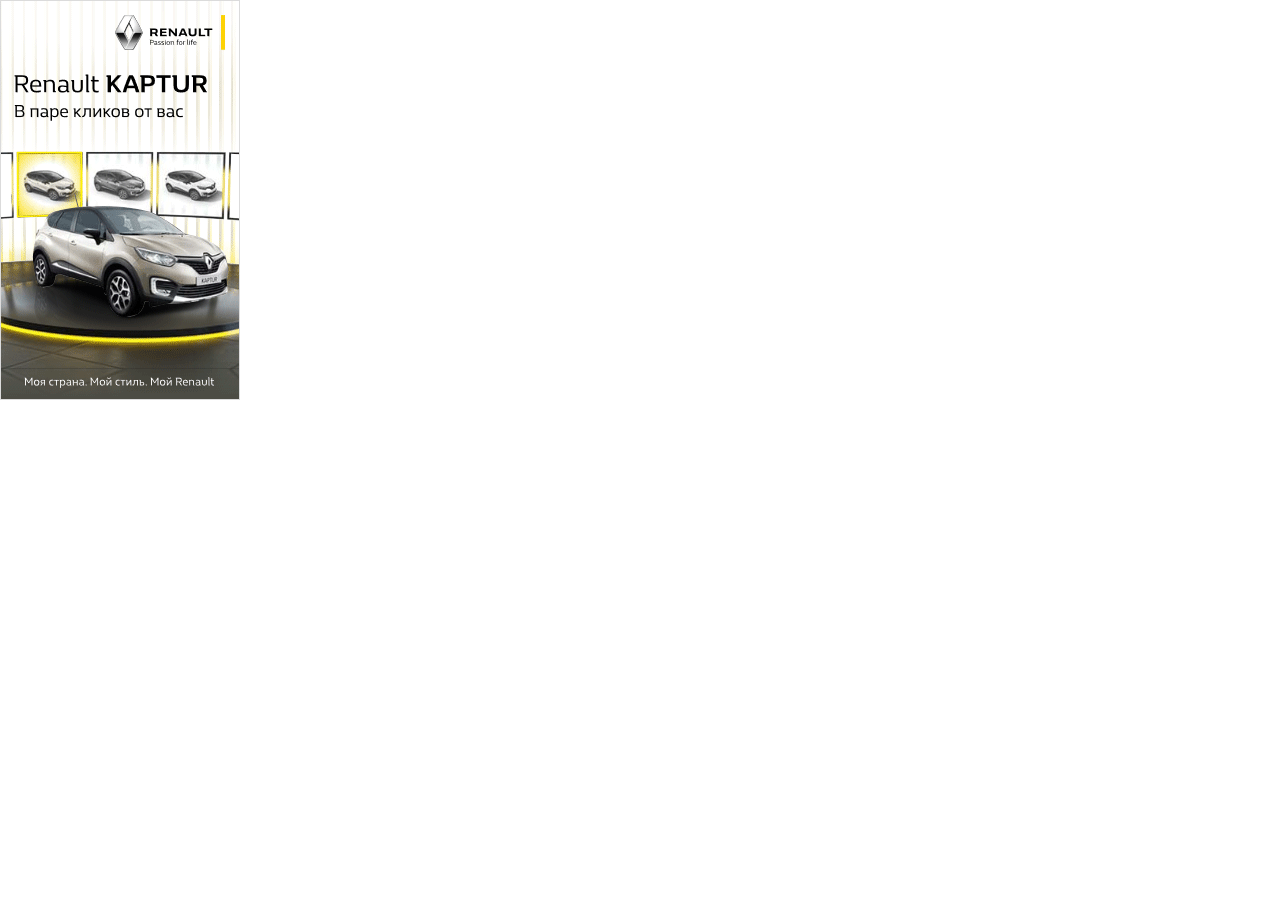
<file: Манга. Читать мангу онлайн на русском. Манга онлайн!_files/render.html>
<!DOCTYPE html>
<!-- saved from url=(0071)https://yastatic.net/safeframe-bundles/0.69/1-1-0/protected/render.html -->
<html><head><meta http-equiv="Content-Type" content="text/html; charset=UTF-8"><!--<base target="_blank" href="https://storage.mds.yandex.net/get-canvas-html5/895207/b0769199-034d-4e42-95db-e42fc7044d12/">--><base href="." target="_blank">
    <meta http-equiv="X-UA-Compatible" content="IE=edge,chrome=1">
    <meta http-equiv="Cache-Control" content="public">
    <meta http-equiv="Expires" content="Mon, 16 Nov 2020 00:00:01 GMT">
    <meta http-equiv="imagetoolbar" content="no">
    <meta http-equiv="imagetoolbar" content="false">
    
    <meta name="ROBOTS" content="NOINDEX">
    <meta name="ROBOTS" content="NOFOLLOW">
    <meta name="ROBOTS" content="NOARCHIVE">
    <meta name="ROBOTS" content="NOSNIPPET">
    <meta name="ROBOTS" content="NOODP ">
    <title></title>
    <style type="text/css">
        body {
            margin: 0;
            padding: 0;
            background-color: transparent;
        }
    </style>
<style type="text/css">body{background: transparent}</style></head>
<body marginwidth="0" marginheight="0" style="margin:0">
<script>
    !function(e){var t={};function n(r){if(t[r])return t[r].exports;var o=t[r]={i:r,l:!1,exports:{}};return e[r].call(o.exports,o,o.exports,n),o.l=!0,o.exports}n.m=e,n.c=t,n.d=function(e,t,r){n.o(e,t)||Object.defineProperty(e,t,{enumerable:!0,get:r})},n.r=function(e){"undefined"!=typeof Symbol&&Symbol.toStringTag&&Object.defineProperty(e,Symbol.toStringTag,{value:"Module"}),Object.defineProperty(e,"__esModule",{value:!0})},n.t=function(e,t){if(1&t&&(e=n(e)),8&t)return e;if(4&t&&"object"==typeof e&&e&&e.__esModule)return e;var r=Object.create(null);if(n.r(r),Object.defineProperty(r,"default",{enumerable:!0,value:e}),2&t&&"string"!=typeof e)for(var o in e)n.d(r,o,function(t){return e[t]}.bind(null,o));return r},n.n=function(e){var t=e&&e.__esModule?function(){return e.default}:function(){return e};return n.d(t,"a",t),t},n.o=function(e,t){return Object.prototype.hasOwnProperty.call(e,t)},n.p="https://yastatic.net/safeframe-bundles/",n(n.s=33)}([function(e,t,n){"use strict";t.__esModule=!0;var r=n(11),o=n(6),i=n(13);function s(e){return e&&(e.parentNode||e.parentElement)||null}t.setAttr=function(e,t,n){e.setAttribute(t,n)},t.getAttr=function(e,t){return e.getAttribute(t)},t.setStyle=function(e,t,n,s){if(void 0===n&&(n=!0),void 0===s&&(s={}),!n)return function(e,t,n){var s=e.getAttribute("id");s||(s="id"+Math.round(1e4*Math.random()),e.setAttribute("id",s));var a=document.createElement("style");if(a.innerHTML="#"+s+"{"+t+"}",i.setAttributes(a,n),r.isInShadowDom(e)){e.parentNode.appendChild(a)}else{var u=e.ownerDocument.defaultView;o.getHead(u).appendChild(a)}return a}(e,t,s);e.style.cssText=t},t.appendChild=function(e,t){e.appendChild(t)},t.removeFromDocument=function(e){var t=s(e);t&&t.removeChild(e)},t.addEventListener=function(e,t,n,r){void 0===r&&(r=!1),e.addEventListener?e.addEventListener(t,n,r):e.attachEvent("on"+t,n)},t.removeEventListener=function(e,t,n){e.removeEventListener?e.removeEventListener(t,n,!1):e.detachEvent("on"+t,n)},t.getIframeWindow=function(e){return e.contentWindow},t.getCurrentStyle=function(e){return window.getComputedStyle?window.getComputedStyle(e):e.currentStyle},t.getRect=function(e){return e.getBoundingClientRect()},t.parent=s,t.createStyleSheet=function(e){if(e){var t=void 0;/\{[^\}]*}/g.test(e)?((t=document.createElement("style")).type="text/css",t.styleSheet?t.styleSheet.cssText=e:t.appendChild(document.createTextNode(e))):((t=document.createElement("link")).type="text/css",t.rel="stylesheet",t.href=e),document.getElementsByTagName("head")[0].appendChild(t)}}},function(e,t,n){"use strict";t.__esModule=!0;var r=n(10);function o(e,t){if(e)for(var n in e)e.hasOwnProperty(n)&&t(n,e[n])}function i(){for(var e=[],t=0;t<arguments.length;t++)e[t]=arguments[t];for(var n={},r=function(e,t){n[e]=t},i=0,s=e;i<s.length;i++)o(s[i],r);return n}t.trim=function(e){return e.replace(/^[\s\uFEFF\xA0]+|[\s\uFEFF\xA0]+$/g,"")},t.forEachProp=o,t.merge=i,t.shallowCopy=function(e){return i(e)};var s=0;t.guid=function(e){return s++,[e||"","_",(new Date).getTime(),"_",Math.round(100*Math.random()),"_",s].join("")},t.toCssString=function(e){var t=[];return o(e,function(e,n){var r="number"==typeof n?n+"px":n;t.push(e+":"+r)}),0===t.length?"":t.join(";")+";"},t.concatPath=function(e){return 0===e.length?"":r.reduce(e,function(e,t){return e.replace(/\/$/,"")+"/"+t.replace(/^\//,"")})},t.getFlashVersion=function(){var e=navigator.plugins;if(0<e.length)for(var t=0;t<e.length;t++)if(-1!==e[t].name.toLowerCase().indexOf("flash")){var n=/\d+\.\d+/.exec(e[t].description);if(n)return parseFloat(n[0])}return 0}},function(e,t,n){"use strict";t.__esModule=!0;var r,o=n(17),i=n(19),s=n(5);t.getNativeJSON=function(e){if(void 0===e&&(e=window),void 0!==r)return r;if(e.JSON&&s.checkNativeCode(e.JSON.stringify)&&s.checkNativeCode(e.JSON.parse))return e.JSON;var t=o.createHiddenFriendlyIFrame(document.body);return r=t.contentWindow.JSON,i.removeIframe(r),r}},function(e,t,n){"use strict";function r(e){}t.__esModule=!0,t.logInfo=r,t.logError=function(e){var t=window;t.$sf&&t.$sf.info&&t.$sf.info.errs&&t.$sf.info.errs.push&&t.$sf.info.errs.push(e)}},,function(e,t,n){"use strict";t.__esModule=!0,t.checkNativeCode=function(e){if(!e||!e.toString)return!1;var t=e.toString();return/\[native code\]/.test(t)||/\/\* source code not available \*\//.test(t)}},function(e,t,n){"use strict";t.__esModule=!0,t.getHead=function(e){var t=e.document,n=t.getElementsByTagName("head")[0];return n||(n=t.createElement("head"),t.documentElement.appendChild(n)),n}},function(e,t,n){"use strict";t.__esModule=!0,t.getObjectKeys=function(e){if("function"==typeof Object.keys)return Object.keys(e);var t=[];for(var n in e)e.hasOwnProperty(n)&&t.push(n);return t}},,function(e,t,n){"use strict";t.__esModule=!0;var r=n(1);function o(e){var t={};return r.forEachProp(e,function(e,n){var r=typeof n;"number"!==r&&"string"!==r&&"boolean"!==r||(t[e]=n)}),t}t.createPosMeta=function(e){return e&&e.sharedData&&"string"==typeof e.ownerKey&&e.privateData?new i(e.sharedData,e.ownerKey,e.privateData):null};var i=function(){function e(e,t,n){this.sharedData=o(e),this.ownerKey=t,this.privateData=o(n)}return e.prototype.value=function(e,t){return e in this.sharedData?this.sharedData[e]:t===this.ownerKey&&e in this.privateData?this.privateData[e]:void 0},e.prototype.getFullMeta=function(){return{sharedData:this.sharedData,ownerKey:this.ownerKey,privateData:this.privateData}},e}();t.PosMeta=i},function(e,t,n){"use strict";t.__esModule=!0,t.reduce=function(e,t,n){var r=0;for(arguments.length<3&&(r=1,n=e[0]);r<e.length;r++)n=t(n,e[r],r,e);return n}},function(e,t,n){"use strict";t.__esModule=!0;var r=n(12).hasShadowDomSupport();t.isInShadowDom=function(e){if(!r)return!1;for(var t=e;t;){if(t instanceof window.ShadowRoot)return!0;t=t.parentNode}return!1}},function(e,t,n){"use strict";t.__esModule=!0,t.hasShadowDomSupport=function(){return Boolean(document.head.attachShadow)}},function(e,t,n){"use strict";t.__esModule=!0;var r=n(7);t.setAttributes=function(e,t){r.getObjectKeys(t).forEach(function(n){var r=t[n];null===r?e.removeAttribute(n):e.setAttribute(n,r)})}},function(e,t,n){"use strict";t.__esModule=!0;var r=n(0);function o(){return"complete"===document.readyState||"interactive"===document.readyState&&!document.documentElement.doScroll}var i=[];function s(){r.removeEventListener(document,"DOMContentLoaded",s),r.removeEventListener(window,"load",s);for(var e=0,t=i;e<t.length;e++)(0,t[e])();i=[]}t.onDocumentReady=function(e){o()?setTimeout(e):i.push(e)},o()||(r.addEventListener(document,"DOMContentLoaded",s),r.addEventListener(window,"load",s))},function(e,t,n){"use strict";t.__esModule=!0;var r=n(5);t.getNativeMethod=function(e,t){var n=e[t];if(!r.checkNativeCode(n)){var o=n;try{delete e[t];var i=e[t];"function"==typeof i&&(n=i),e[t]=o}catch(e){}}return n}},function(e,t,n){"use strict";t.__esModule=!0;var r=n(2);t.encode=function(e){return encodeURIComponent(r.getNativeJSON().stringify(e))},t.decode=function(e){try{var t=r.getNativeJSON().parse(decodeURIComponent(e));if(t.id&&t.html&&t.pmGuid)return t}catch(e){}return null}},function(e,t,n){"use strict";t.__esModule=!0;var r=n(18);t.createHiddenFriendlyIFrame=function(e){var t=r.createFriendlyIFrame(e);return t.width="0",t.height="0",t.style.position="absolute",t}},function(e,t,n){"use strict";t.__esModule=!0,t.createFriendlyIFrame=function(e){var t=e.ownerDocument.createElement("iframe");t.scrolling="no",t.setAttribute("allowfullscreen",""),t.style.display="block",e.appendChild(t);var n=t.contentDocument;return n.open(),n.close(),n.body.style.margin="0",t.style.borderWidth="0",t}},function(e,t,n){"use strict";t.__esModule=!0;var r=n(20);t.removeIframe=function(e){e.src="",r.removeNodeFromParent(e)}},function(e,t,n){"use strict";t.__esModule=!0,t.removeNodeFromParent=function(e){if(e){var t=e.parentElement;t&&t.removeChild(e)}}},,function(e,t,n){"use strict";t.__esModule=!0;var r=n(15);t.addEventListenerFunction=function(e,t,n){e.attachEvent("on"+t,n)},t.removeEventListenerFunction=function(e,t,n){e.detachEvent("on"+t,n)},r.getNativeMethod(document,"addEventListener")&&(t.addEventListenerFunction=function(e,t,n,o){r.getNativeMethod(e,"addEventListener").call(e,t,n,o)},t.removeEventListenerFunction=function(e,t,n,o){r.getNativeMethod(e,"removeEventListener").call(e,t,n,o)})},function(e,t,n){"use strict";var r;t.__esModule=!0,t.getTestDiv=function(e){return void 0===e&&(e=window),r||(r=e.document.createElement("div")),r},"boolean"==typeof __test__&&!0===__test__&&(t.getTestDiv.__RESET_TEST_DIV_=function(){r=void 0})},function(e,t,n){"use strict";t.__esModule=!0,t.isString=function(e){return"string"==typeof e}},,,,,,,,,function(e,t,n){"use strict";t.__esModule=!0;var r=n(34),o=window;o.$sf=o.$sf||{},o.$sf.info={errs:[]},o.$sf.ext=r.ext,r.init()},function(e,t,n){"use strict";t.__esModule=!0;var r,o,i,s,a=n(35),u=n(0),c=n(3),d=n(16),p=n(14),l=n(9),f=n(43),h=n(44),v=n(46),g=n(47),m=n(48),y=n(49),w=n(50);function _(){var e=d.decode(window.name);if(window.name="",!(e&&e.id&&e.pmGuid&&e.html))return null;var t=/[^_]*_(\d+)_\d+_\d+/.exec(e.pmGuid);if(!t||!t[1])return null;var n=Number(t[1]),r=(new Date).getTime()-n;return r<0||3e4<r?null:e}t.grabNameParams=_,t.init=function(){var e=_();if(null!==e){i=new v.HostState({geom:e.geom,supports:e.supports,meta:l.createPosMeta(e.posMeta),hasFocus:e.hasFocus}),o=new m.OperationsStatus(function(e){return s.handleOperationTimeout(e)}),s=new g.MessagesDispatcher(i,o),r=new y.PostMessagesExt(e.pmGuid,function(e){return s.handleMessage(e)});var t,n=new h.ErrorHandler(r);a.on(window,"error",function(e){return n.handleError(e)},{},{capture:!0}),u.createStyleSheet(e.css),u.createStyleSheet((t=e.bg.replace(/[^a-zA-Z0-9#(),]/g,""))?"body{background: "+t+"}":""),w.addBaseTag({href:e.basePath,target:e.target}),f.write(window,document,e.html),p.onDocumentReady(function(){return w.updateLinks(e.target)})}else c.logError("SafeFrame cannot establish communication with host. Render aborted.")},t.ext={register:function(e,t,n){s.registerStatusChangeCallback(n)},supports:function(){return i.supports},geom:function(){return i.geom},expand:function(e){"collapsed"===o.getCurrentStatus()&&(o.startOperation("expand"),r.send({type:"expand-request",dim:e}))},collapse:function(){"expanded"===o.getCurrentStatus()&&(o.startOperation("collapse"),r.send({type:"collapse-request"}))},status:function(){return o.getCurrentStatus()},meta:function(e,t){return i.meta?i.meta.value(e,t):null},nuke:function(){r.send({type:"nuke"})},cookie:function(e,t){if(t){if(o.isRunning("write-cookie"))return;var n=t.expires&&t.expires.getTime();o.startOperation("write-cookie",[e,t.value]),r.send({type:"write-cookie-request",name:e,value:t.value,expires:n})}else{if(o.isRunning("read-cookie"))return;o.startOperation("read-cookie",e),r.send({type:"read-cookie-request",name:e})}},inViewPercentage:function(){return 100*i.geom.self.iv},winHasFocus:function(){return i.hasFocus||document.hasFocus()}}},function(e,t,n){"use strict";t.__esModule=!0;var r=n(36),o=n(38),i=n(22),s=n(39);function a(e){e&&e.un()}t.on=function(e,t,n,u,c){if(!e||!n)return null;var d,p=r.protect("handler:"+t,n,u),l=o.fixEvent(p),f={un:function(){i.removeEventListenerFunction(e,t,l)}};return c&&c.once&&!s.isSupportsOnceOption&&(d=l,l=function(e){d.call(this,e),a(f)}),s.isSupportsPassiveOption?i.addEventListenerFunction(e,t,l,c):i.addEventListenerFunction(e,t,l,c&&c.capture),f},t.un=a},function(e,t,n){"use strict";t.__esModule=!0;var r=n(37);t.callSafe=function(e){try{return e()}catch(e){return}},t.protect=function(e,n,o,i){return function(){try{return n.apply(o||this,arguments)}catch(n){if(r.isFunction(i)&&i(n),!0===n.preventProtect)throw n;t.protect.log(n,e)}}},t.protect.log=function(e,t){console.log("LOG:"+t+":"+e)},t.protect.setTimeout=function(e,n,r,o){return window.setTimeout(t.protect("timeout",e,r,o),n)}},function(e,t,n){"use strict";t.__esModule=!0,t.isFunction=function(e){return"[object Function]"==={}.toString.call(e)}},function(e,t,n){"use strict";function r(){this.returnValue=!1}function o(){this.cancelBubble=!0}t.__esModule=!0,t.fixEvent=function(e){return function(t){var n,i=((n=t).stopPropagation||(n.stopPropagation=o),n.preventDefault||(n.preventDefault=r),n.target||(n.target=n.srcElement),n);e.call(this,i)}}},function(e,t,n){"use strict";t.__esModule=!0;var r=n(40),o=n(42),i=n(22);t.isSupportsOnceOption=!1,t.isSupportsPassiveOption=!1,t.isSupportsCaptureOption=!1;try{if(r.hasObjectDefineProperty()){var s=document.createElement("div"),a={};Object.defineProperty(a,"once",{get:function(){return t.isSupportsOnceOption=!0}}),Object.defineProperty(a,"passive",{get:function(){return t.isSupportsPassiveOption=!0}}),Object.defineProperty(a,"capture",{get:function(){return t.isSupportsCaptureOption=!0}}),i.addEventListenerFunction(s,"click",o.noop,a)}}catch(e){}},function(e,t,n){"use strict";t.__esModule=!0;var r=n(23),o=n(41);t.hasObjectDefineProperty=function(e){void 0===e&&(e=window);var t=e.Object;try{var n={};return t.defineProperty(n,"sentinel",{}),"sentinel"in n}catch(e){return!1}},t.hasObjectCreate=function(e){void 0===e&&(e=window);var t=e.Object;return Boolean(t.create)},t.hasAtoB=function(e){return void 0===e&&(e=window),Boolean(e.atob)},t.hasES5ArrayMethods=function(e){void 0===e&&(e=window);var t=e.Array,n=t.prototype;return Boolean(n&&n.every&&n.filter&&n.forEach&&n.indexOf&&n.lastIndexOf&&n.map&&n.some&&n.reduce&&n.reduceRight&&t.isArray)},t.hasES5FunctionMethods=function(e){void 0===e&&(e=window);var t=e.Function.prototype;return Boolean(t&&t.bind)},t.hasES5ObjectMethods=function(e){void 0===e&&(e=window);var t=e.Object;return Boolean(t.keys&&t.create&&t.getPrototypeOf&&t.getOwnPropertyNames&&t.isSealed&&t.isFrozen&&t.isExtensible&&t.getOwnPropertyDescriptor&&t.defineProperty&&t.defineProperties&&t.seal&&t.freeze&&t.preventExtensions)},t.hasES5StringMethods=function(e){void 0===e&&(e=window);var t=e.String;return Boolean(t.prototype&&t.prototype.trim)},t.isES5Supported=function(e){return void 0===e&&(e=window),Boolean(t.hasObjectDefineProperty(e)&&t.hasObjectCreate(e)&&t.hasAtoB(e)&&t.hasES5ArrayMethods(e)&&t.hasES5FunctionMethods(e)&&t.hasES5ObjectMethods(e)&&t.hasES5StringMethods(e))};var i=function(e,t){void 0===t&&(t=window);for(var n=r.getTestDiv(t),i=0,s=o.cssPrefixes;i<s.length;i++){var a=s[i];if(n.style.cssText="display: "+a+e,0<n.style.length)return!0}return!1};t.isFlexboxCurrentSupported=function(e){return void 0===e&&(e=window),i("flex",e)},t.isFlexbox2011Supported=function(e){return void 0===e&&(e=window),i("flexbox",e)},t.isFlexbox2009Supported=function(e){return void 0===e&&(e=window),i("box",e)}},function(e,t,n){"use strict";t.__esModule=!0,t.prefixes=["","webkit","moz","o","ms"],t.cssPrefixes=["","-webkit-","-ms-","-moz-","-o-"]},function(e,t,n){"use strict";t.__esModule=!0,t.noop=function(){for(var e=[],t=0;t<arguments.length;t++)e[t]=arguments[t]}},function(e,t,n){"use strict";t.__esModule=!0;var r=document.documentMode<10;t.write=function(e,t,n){var o,i;r?function(e,t,n){for(var r=[],o=[],i=/<script(.*?)>((.|\n)*?)<\/script>/g,s=/src=("|')(.*)("|')/,a=i.exec(n);a;){var u={text:a[2]},c=s.exec(a[1]);c&&c[2]&&(u.src=c[2]),r.push(u),a=i.exec(n)}for(var d=function(t){var n=r[t];if(n.src)o.push(function(t){var r,o,i,s,a,u;r=e,o=n.src,i=t,s=r.document,a=s.createElement("script"),u=s.querySelector("script")||s.body,a.src=o,a.onload=a.onreadystatechange=function(){this.readyState&&"complete"!==this.readyState&&"loaded"!==this.readyState||(a.onload=a.onreadystatechange=null,"function"==typeof i&&i())},u.parentNode.insertBefore(a,u)});else{var i=e.document.createElement("script");i.type="text/javascript",i.text=n.text,o.push(function(t){e.document.body.appendChild(i),t()})}},p=0;p<r.length;p++)d(p);-1===(n=n.replace(/<script/g,'<script type="text/template"')).indexOf("<body")&&(n='<!DOCTYPE html><html><head><meta http-equiv="X-UA-Compatible" content="IE=edge,chrome=1"/></head><body>'+n+"</body></html>"),t.write(n),t.close(),function e(){o.length&&o.shift()(e)}()}(e,t,n):(i=n,(o=t).write(i),o.close())}},function(e,t,n){"use strict";t.__esModule=!0;var r=n(2),o=n(45),i=function(){function e(e){this.postMessagesTransport=e,this.collectedErrors=[],this.reportErrorsTimeoutId=null}return e.prototype.report=function(){this.postMessagesTransport.send({type:"error",messages:this.collectedErrors}),this.collectedErrors=[],this.reportErrorsTimeoutId=null},e.prototype.handleError=function(e){var t=this,n=e.error,i=e.lineno,s=e.target,a=e.filename,u={type:Boolean(n&&n.name)?n.name:"SafeframeResourceError_"+s.tagName,message:Boolean(n)?n.message:"Failed to load resource",url:Boolean(a)?a:s.src,line:i,resource:s.tagName};return this.collectedErrors.push(r.getNativeJSON().stringify(o.deleteUndefinedProperties(u))),null===this.reportErrorsTimeoutId&&(this.reportErrorsTimeoutId=window.setTimeout(function(){return t.report()},1e3)),!0},e}();t.ErrorHandler=i},function(e,t,n){"use strict";t.__esModule=!0,t.deleteUndefinedProperties=function(e){var t={};for(var n in e)e.hasOwnProperty(n)&&void 0!==e[n]&&(t[n]=e[n]);return t}},function(e,t,n){"use strict";t.__esModule=!0;var r=function(){function e(e){this.geom=e.geom,this.supports=e.supports,this.meta=e.meta,this.hasFocus=e.hasFocus}return e.prototype.updateGeom=function(e){this.geom=e},e.prototype.updateHasFocus=function(e){this.hasFocus=e},e}();t.HostState=r},function(e,t,n){"use strict";t.__esModule=!0;var r=n(24),o=function(){function e(e,t){this.hostState=e,this.operationsStatus=t,this.statusChangeCb=function(){}}return e.prototype.registerStatusChangeCallback=function(e){this.statusChangeCb=e||function(){}},e.prototype.handleMessage=function(e){"error"===e.type&&(this.operationsStatus.stopAnyOperationByType(e.causedByMethod),this.statusChangeCb("failed",{cmd:e.causedByMethod,reason:e.message})),"geom-updated"===e.type&&(this.hostState.updateGeom(e.geom),this.statusChangeCb("geom-update",{})),"focus-updated"===e.type&&(this.hostState.updateHasFocus(e.hasFocus),this.statusChangeCb("focus-change",{info:e.hasFocus})),"collapsed"===e.type&&this.operationsStatus.stopOperation("collapse")&&(this.operationsStatus.stopOperation("in-expand",null),this.statusChangeCb("collapsed",{})),"expanded"===e.type&&this.operationsStatus.stopOperation("expand")&&(this.operationsStatus.startOperation("in-expand",null,1/0),this.statusChangeCb("expanded",{})),"cookie-read"===e.type&&this.operationsStatus.stopOperation("read-cookie",e.name)&&this.statusChangeCb("read-cookie",{info:r.isString(e.value)?e.value:void 0}),"cookie-written"===e.type&&this.operationsStatus.stopOperation("write-cookie",[e.name,e.value])&&this.statusChangeCb("write-cookie",{info:e.value})},e.prototype.handleOperationTimeout=function(e){this.handleMessage({type:"error",causedByMethod:e,message:"Timeout"})},e}();t.MessagesDispatcher=o},function(e,t,n){"use strict";t.__esModule=!0;var r=n(2),o=function(){function e(e){this.pendingOperations={},this.onTimeout=e}return e.prototype.startOperation=function(e,t,n){var o=this;if(void 0===n&&(n=1e3),this.pendingOperations[e])throw new Error("already running operation "+e);var i=n===1/0?-1:window.setTimeout(function(){o.onTimeout(e),o.stopOperation(e,t)},n);this.pendingOperations[e]={signature:r.getNativeJSON().stringify(t),timeoutId:i}},e.prototype.stopOperation=function(e,t){return!(!this.pendingOperations[e]||this.pendingOperations[e].signature!==JSON.stringify(t)||(this.stopAnyOperationByType(e),0))},e.prototype.stopAnyOperationByType=function(e){this.pendingOperations[e]&&(-1!==this.pendingOperations[e].timeoutId&&clearTimeout(this.pendingOperations[e].timeoutId),delete this.pendingOperations[e])},e.prototype.isRunning=function(e){return Boolean(this.pendingOperations[e])},e.prototype.getCurrentStatus=function(){return this.pendingOperations.expand?"expanding":this.pendingOperations.collapse?"collapsing":this.pendingOperations["in-expand"]?"expanded":"collapsed"},e}();t.OperationsStatus=o},function(e,t,n){"use strict";t.__esModule=!0;var r=n(2),o=n(0),i=function(){function e(e,t){var n=this;this.guid=e,this.callback=t,this.handler=function(e){n.handle(e)},o.addEventListener(window,"message",this.handler)}return e.prototype.destroy=function(){o.removeEventListener(window,"message",this.handler)},e.prototype.send=function(e){var t;try{t=r.getNativeJSON().stringify({guid:this.guid,payload:e})}catch(e){}t&&window.parent.postMessage(t,"*")},e.prototype.handle=function(e){var t;try{t=r.getNativeJSON().parse(e.data)}catch(e){}t&&t.guid&&this.callback(t.payload)},e}();t.PostMessagesExt=i},function(e,t,n){"use strict";t.__esModule=!0;var r=n(51),o=n(53),i=n(6),s=n(0),a=!r.isCssPropSupported("objectFit")&&r.isCssPropSupported("webkitFlex")&&"webkitCreateShadowRoot"in document.body,u=-1!==navigator.userAgent.indexOf("Android")&&a;function c(e){e.addEventListener("click",function(t){t.preventDefault(),t.stopImmediatePropagation(),window.open(e.href,"_blank")})}t.addBaseTag=function(e){var t=e.target,n=e.href,r=document.createElement("base");t&&s.setAttr(r,"target",t),n&&s.setAttr(r,"href",n),o.prependChild(i.getHead(window),r)},t.updateLinks=function(e){for(var t=document.getElementsByTagName("a"),n=0;n<t.length;n++){var r=t[n];s.setAttr(r,"target",e),u&&c(r)}}},function(e,t,n){"use strict";t.__esModule=!0;var r=n(52),o=n(23).getTestDiv(window);t.isCssPropSupported=function(e,t){var n=void 0!==o.style[e];if(n&&t&&r(t))try{o.style.cssText=e+": "+t+";";var i=Boolean(o.style.cssText);return o.style.cssText="",i}catch(e){return!1}return n}},function(e,t,n){e.exports=n(24).isString},function(e,t,n){"use strict";t.__esModule=!0,t.prependChild=function(e,t){e.firstChild?e.insertBefore(t,e.firstChild):e.appendChild(t)}}]);
</script><script>"use strict";(function(t,e){for(var i=["click","mousedown","mouseup","touchstart","touchend"],n=Date.now(),o=function(t){Date.now()-n<e&&(t.stopPropagation(),t.preventDefault())},r=0,a=i;r<a.length;r++){var s=a[r];t.addEventListener(s,o,!0)}setTimeout(function(){for(var e=0,n=i;e<n.length;e++){var r=n[e];t.removeEventListener(r,o,!0)}},e)})(document,100)</script>

  
  <script>var yandexHTML5BannerApi = (function() {

    var _clickUrls = [];

    try {
        var data = {
  "creative_params":
    {
      "crypta_user_gender":"unknown",
      "crypta_user_age":"unknown"
    },
  "data_params":
    {
      "7543824188":
        {
          "target_url":"http://ru.yandex.media-creative",
          "unmoderated":
            {
              "bannerFlags":"html5_mark,animated"
            },
          "count":"https://an.yandex.ru/resource/spacer.gif?",
          "click_url":
            {
              "clickUrl2":"",
              "clickUrl1":"https://an.yandex.ru/count/[base64]",
              "clickUrl3":"",
              "image_orig":"https://an.yandex.ru/count/[base64]"
            },
          "text":
            {
              "domain":"www.renault.ru",
              "lang":"1",
              "client_id":"70113005"
            },
          "object_id":"C1111084247"
        },
      "misc":
        {
          "target_url":"http://ru.yandex.media-creative",
          "unmoderated":
            {
              "renderInfo":
                {
                  "basePath":"https://storage.mds.yandex.net/get-canvas-html5/895207/b0769199-034d-4e42-95db-e42fc7044d12/",
                  "html5":true
                }
            },
          "click_url":
            {
              "abuse":"//an.yandex.ru/abuse/[base64]"
            },
          "trackers":
            [
              "https://ad.adriver.ru/cgi-bin/rle.cgi?sid=1&bt=55&ad=696687&pid=3013189&bid=6514439&bn=6514439&rnd=1937242514",
              "https://1937242514.verify.yandex.ru/verify?platformid=1&msid=yndx_5-49786010-8675474014&BID=8675474014&BTYPE=2&CID=49786010&DRND=1937242514&DTYPE=desktop&REF=https%3A%2F%2Fmangalib.me%2F&SESSION=2215591582989848684&page=247350",
              ""
            ],
          "object_id":"C1111084247"
        }
    }
};
        data = data.data_params;

        function getOrderKey(str) {
            var re = /\d+$/;
            var match = str.match(re);
            return match ? parseInt(match[0], 10) : 0;
        }

        for (var c in data) {
            if (c !== "misc" && data[c] && data[c].click_url) {
                var clickUrl = data[c].click_url;
                var clicUrlKeys = [];

                for (var u in clickUrl) {
                    clicUrlKeys.push(u);
                }

                clicUrlKeys.sort(function(a, b) {
                    a = getOrderKey(a);
                    b = getOrderKey(b);
                    return a - b;
                });

                for (var i = 0; i < clicUrlKeys.length; i++) {
                    _clickUrls.push(clickUrl[clicUrlKeys[i]]);
                }

                break;
            }
        }

    } catch (e) {}

    function getClickMacro() {
        var clickMacro = '';
        var res = /click_macro=([^&$]+)/.exec(getBaseURI());
        if (res) {
            try {
                clickMacro = decodeURIComponent(res[1]);
            } catch (err) {}
        }
        return clickMacro;
    }

    function getBaseURI() {
        var baseURI = document.baseURI;
        if (baseURI === null || typeof baseURI === 'undefined') {
            var baseTag = document.querySelector('base');
            if (baseTag) {
                baseURI = baseTag.href;
            } else {
                baseURI = document.URL;
            }
        }
        return baseURI;
    }

    var clickMacro = getClickMacro();
    return {
        getClickURLNum: function(num) {
            var url = _clickUrls[--num];
            if (clickMacro) {
                return "" + clickMacro + encodeURIComponent(url);
            }
            return url;
        }
    };
})();
</script>
   
  <style>
            #click1_area_content {
                width: 240px;
                height: 400px;
                border-width: 0px;
            }
        </style> 
  
  
  <a id="click1_area" href="https://an.yandex.ru/count/[base64]" target="_blank"> <img id="click1_area_content" src="./image.gif"> </a> 
  <script>
            document.getElementById("click1_area").href = yandexHTML5BannerApi.getClickURLNum(1);
        </script>   
 



</body></html>
</file>
